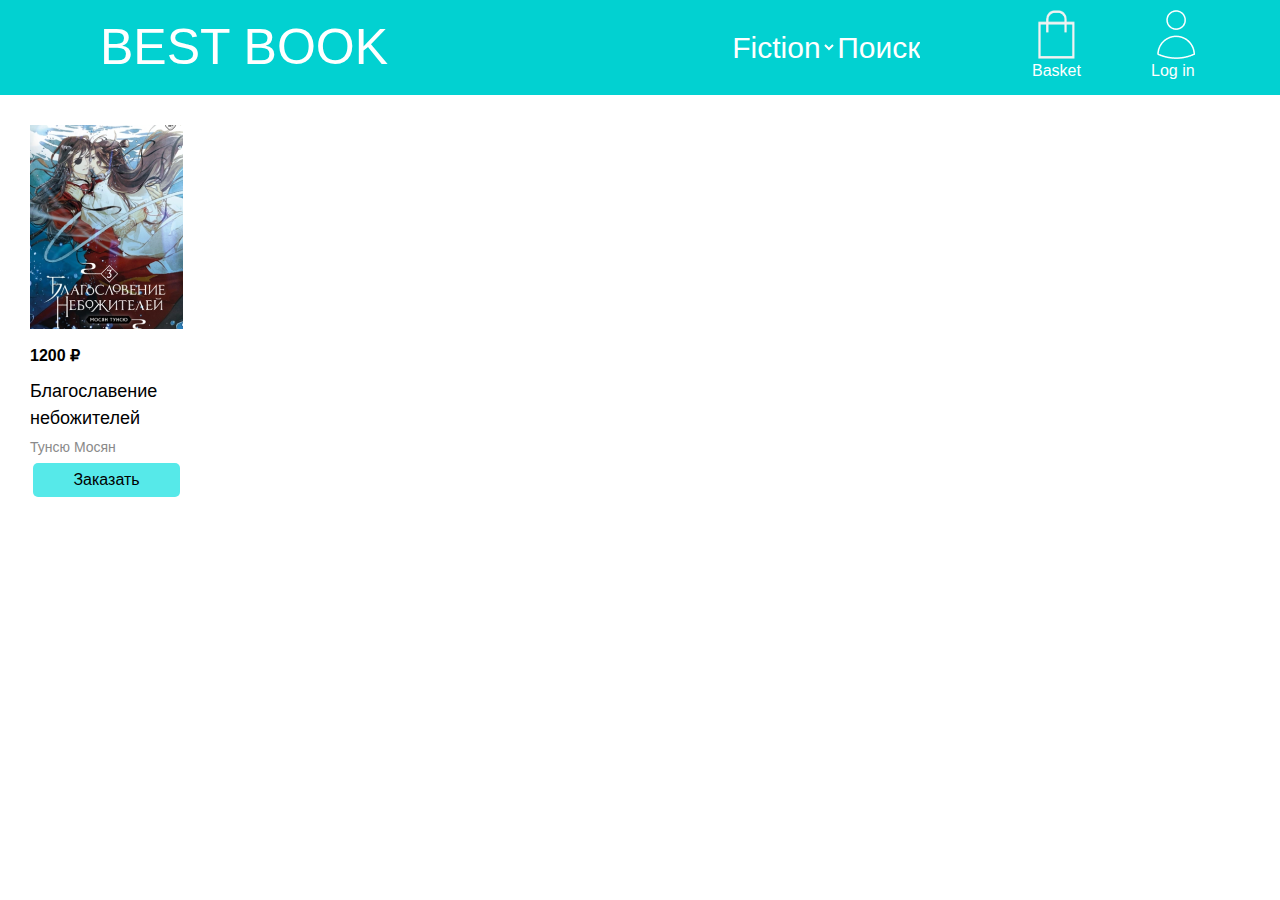
<file: index.html>
<!DOCTYPE html>
<html lang="en">
<head>
    <meta charset="UTF-8">
    <meta http-equiv="X-UA-Compatible" content="IE=edge">
    <meta name="viewport" content="width=device-width, initial-scale=1.0">
    <title>Document</title>
    <link rel="stylesheet" href="./assets/css/iei.css">
    <link rel="stylesheet" href="./assets/css/index.css">
    <link rel="stylesheet" href="./assets/css/card.css">
    <link rel="stylesheet" href="./assets/css/by.css">
</head>
<body>
    <div class="header">
        <div class="header_con-1">
            <a class="header_login" href="/login">
                <img class="header_login-img" src="./assets/img/Vector.png" alt="">Log in
            </a>
        </div>
        <div class="header_con-2">
            <a class="header_basket" href="/basket">
                <img class="header_basket-img" src="./assets/img/basket_96252(1).png" alt="">Basket
            </a>
        </div>
        <div class="header_con-3">

            <select aria-valuetext="Category" class="header_category" name="category" >
                <option value="1">Fiction</option>
            </select>
            <form class="header_con-3" method="POST">
                <input class="header_category" type="submit" value="Поиск">
            </form>
        </div>
        <h1 class="name">BEST BOOK</h1>
    </div>
    <div>
        <div class="card">
            <img class="card__img" src="./assets/img/Rectangle 10.png" alt="">
            <p class="card_prise">1200 ₽</p>
            <p class="card_name">Благославение небожителей</p>
            <p class="card_author">Тунсю Мосян</p>
            <button class="card_button-1" onclick="window.location.href = '/'">Заказать</button>
        </div>
    </div>
</body>
</html>
</file>
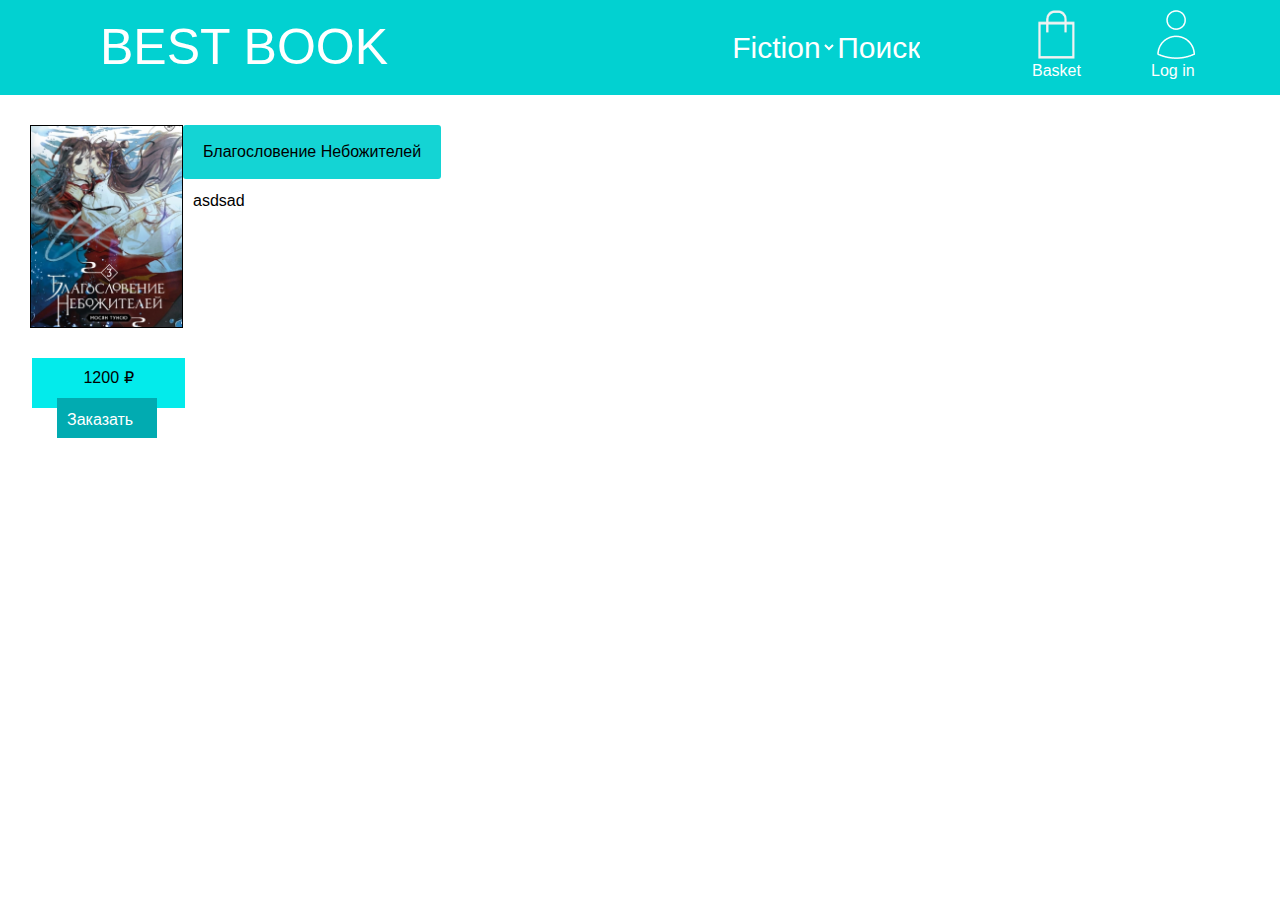
<file: by.html>
<!DOCTYPE html>
<html lang="en">
<head>
    <meta charset="UTF-8">
    <meta http-equiv="X-UA-Compatible" content="IE=edge">
    <meta name="viewport" content="width=device-width, initial-scale=1.0">
    <title>Document</title>
    <link rel="stylesheet" href="./assets/css/iei.css">
    <link rel="stylesheet" href="./assets/css/index.css">
    <link rel="stylesheet" href="./assets/css/card.css">
    <link rel="stylesheet" href="./assets/css/by.css">
</head>
<body>
    <div class="header">
        <div class="header_con-1">
            <a class="header_login" href="/login">
                <img class="header_login-img" src="./assets/img/Vector.png" alt="">Log in
            </a>
        </div>
        <div class="header_con-2">
            <a class="header_basket" href="/basket">
                <img class="header_basket-img" src="./assets/img/basket_96252(1).png" alt="">Basket
            </a>
        </div>
        <div class="header_con-3">

            <select aria-valuetext="Category" class="header_category" name="category" >
                <option value="1">Fiction</option>
            </select>
            <form class="header_con-3" method="POST">
                <input class="header_category" type="submit" value="Поиск">
            </form>
        </div>
        <h1 class="name">BEST BOOK</h1>
    </div>
    <div >
        <div class="by">
            <img class="by__img" src="./assets/img/Rectangle 10.png" alt="" width="153px" height="220px">
            <div class="by__text">
                <p class="by__name">Благословение Небожителей</p>
                <p class="by__op">asdsad</p>
                
            </div>
        </div>
        <div class="by__button">
            <p class="by__prise">1200 ₽</p>
            <button class="by__button-1" onclick="window.location.href = '/'">Заказать</button>
        </div>
    </div>
</body>
</html>
</file>
<file: assets/css/iei.css>
/* Указываем box sizing */
*,
*::before,
*::after {
  box-sizing: border-box;
}
*{
	padding: 0px;
	margin: 0px;
	border: none;
}

*,
*::before,
*::after {
	box-sizing: border-box;
}

:focus,
:active {
	/*outline: none;*/
}

a:focus,
a:active {
	/* outline: none;*/
}

/* Links */

a, a:link, a:visited  {
    /* color: inherit; */
    text-decoration: none;
    /* display: inline-block; */
}

a:hover  {
    /* color: inherit; */
    text-decoration: none;
}

/* Common */

aside, nav, footer, header, section, main {
	display: block;
}

h1, h2, h3, h4, h5, h6, p {
    font-size: inherit;
	font-weight: inherit;
}

ul, ul li {
	list-style: none;
}

img {
	vertical-align: top;
}

img, svg {
	max-width: 100%;
	height: auto;
}

address {
  font-style: normal;
}

/* Form */

input, textarea, button, select {
	font-family: inherit;
    font-size: inherit;
    color: inherit;
    background-color: transparent;
}

input::-ms-clear {
	display: none;
}

button, input[type="submit"] {
    display: inline-block;
    box-shadow: none;
    background-color: transparent;
    background: none;
    cursor: pointer;
}

input:focus, input:active,
button:focus, button:active {
    outline: none;
}

button::-moz-focus-inner {
	padding: 0;
	border: 0;
}

label {
	cursor: pointer;
}

legend {
	display: block;
}
/* Убираем внутренние отступы */
ul[class],
ol[class] {
  padding: 0;
}

/* Убираем внешние отступы */
body,
h1,
h2,
h3,
h4,
p,
ul[class],
ol[class],
li,
figure,
figcaption,
blockquote,
dl,
dd {
  margin: 0;
}

/* Выставляем основные настройки по-умолчанию для body */
body {
  min-height: 100vh;
  scroll-behavior: smooth;
  text-rendering: optimizeSpeed;
  line-height: 1.5;
}

/* Удаляем стандартную стилизацию для всех ul и il, у которых есть атрибут class*/
ul[class],
ol[class] {
  list-style: none;
}

/* Элементы a, у которых нет класса, сбрасываем до дефолтных стилей */
a:not([class]) {
  text-decoration-skip-ink: auto;
}

/* Упрощаем работу с изображениями */
img {
  max-width: 100%;
  display: block;
}

/* Указываем понятную периодичность в потоке данных у article*/
article > * + * {
  margin-top: 1em;
}

/* Наследуем шрифты для инпутов и кнопок */
input,
button,
textarea,
select {
  font: inherit;
}

/* Удаляем все анимации и переходы для людей, которые предпочитай их не использовать */
@media (prefers-reduced-motion: reduce) {
  * {
    animation-duration: 0.01ms !important;
    animation-iteration-count: 1 !important;
    transition-duration: 0.01ms !important;
    scroll-behavior: auto !important;
  }
}
</file>
<file: assets/css/index.css>
.header{
    display: flex;
    flex-direction:row-reverse;
    padding: 10px;
    background-color: rgb(2, 209, 209);
}
.name {
    font-size: 50px;
    display: flex;
    margin-right: 27%;
    color: white;
}
.header_login {
    width: 30px;
    height: 10px;
    color: white;
}
.header_con-1 {
    width: 56px;
    margin-right: 5%;
}
.header_login-img {
    padding: 0 6px;
}
.header_category {
    display: flex;
    flex-direction:row-reverse;
    color: white;
    font-size: 30px;
}
.header_basket {
    color: white;
    text-align: center;
}
.header_basket-img {
    width: 49px;
    height: 49px;
    padding: 0 6px;
    text-align: center;
    color: white;
}
.header_con-2 {
    width: 56px;
    margin-right: 5%;
}
.header_con-3 {
    width: 140px;
    display: flex;
    flex-direction: row;
    margin-right: 13%;

}
</file>
<file: assets/css/card.css>
*{
    font-family: 'Roboto', sans-serif;
}
.card {
    width: 153px;
    height: 400px;
    margin-left: 30px;
    margin-top: 30px;
}
.card_prise {
    padding: 15px 0 10px 0;
    font-size: 16px;
    font-weight: 600;
}
.card_name {
    padding: 0 0 5px 0;
    font-size: 18px;
}
.card_author {
    padding: 0 0 5px 0;
    font-size: 14px;
    color: rgb(138, 138, 138);
}
.card_button-1 {
    display: flex;
    margin: auto;
    background-color: rgb(86, 233, 233);
    padding: 5px 40px;
    border-radius: 5px;
}
</file>
<file: assets/css/by.css>
*{
    font-family: 'Roboto', sans-serif;
}
.by {
    padding: 30px;
    display: flex;
    flex-direction: row;
}
.by__name {
    display: flex;
    padding: 15px 20px;
    background-color: rgb(20, 212, 212);
    border-radius: 3px;
    text-align: center;
}
.by__op {
    padding: 10px;
}
.by__img {
    border: 1px solid black ;
}
.by__button {
    display: flex;
    margin-left: 2.5%;
    padding: 0 25px ;
    width: 153px;
    height: 50px;
    background-color: rgb(3, 235, 235);
    flex-direction: column;
}
.by__prise {
    padding: 8px;
    text-align: center;
}
.by__button-1 {
    width: 100px;
    height: 40px;
    background-color: rgb(1, 171, 177);
    display: flex;
    color: white;
    padding: 10px;
    align-self: start;
}
</file>
